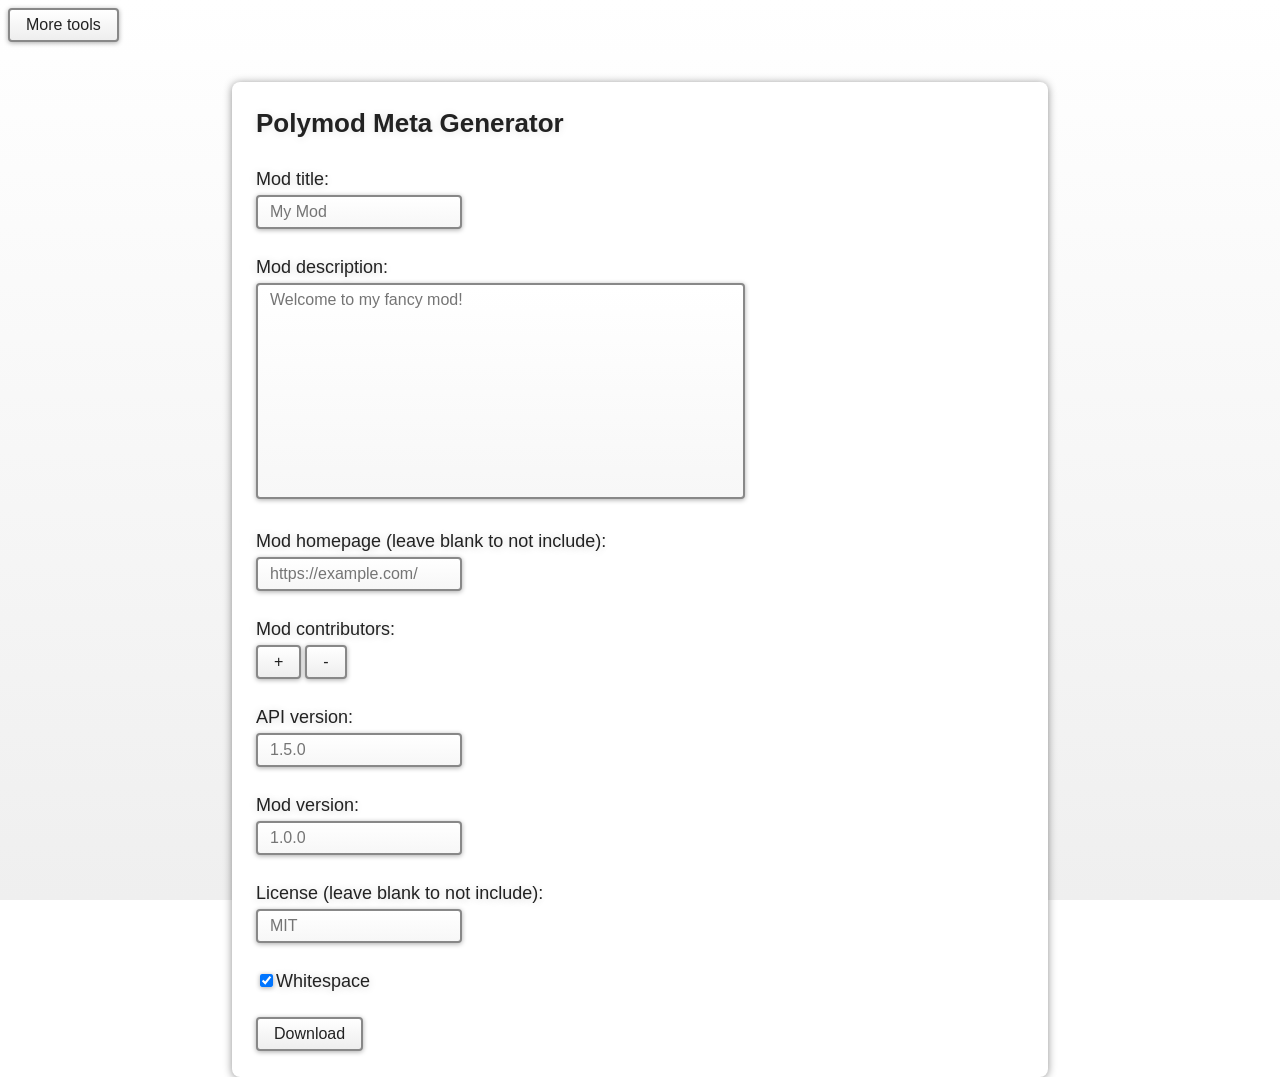
<file: index.html>
<!DOCTYPE html>
<html>
  <head>
    <title>Polymod Meta Generator</title>
    <link href="favicon.ico" rel="icon">
    <link href="css/style.css" rel="stylesheet">
    <script src="js/jquery-4.0.0.min.js"></script>
    <script src="js/FileSaver.min.js"></script>
  </head>
  <body>
    <a href="../">
      <button>More tools</button>
    </a>
    <div class="box" style="
      position: absolute;
      width: 60%;
      left: 50%;
      transform: translateX(-50%);
      margin-top: 30px;
      ">
      <h2>Polymod Meta Generator</h2>
      <p>Mod title:</p>
      <input id="title" type="input" placeholder="My Mod">
      <p>Mod description:</p>
      <textarea id="desc" placeholder="Welcome to my fancy mod!" style="
        width: 60%;
        height: 200px;
        resize: none;
      "></textarea>
      <p>Mod homepage (leave blank to not include):</p>
      <input id="home" placeholder="https://example.com/">
      <p>Mod contributors:</p>
      <div id="contributors"></div>
      <button id="add">+</button>
      <button id="remove">-</button>
      <p>API version:</p>
      <input id="apiVer" placeholder="1.5.0">
      <p>Mod version:</p>
      <input id="modVer" placeholder="1.0.0">
      <p>License (leave blank to not include):</p>
      <input id="license" placeholder="MIT">
      <div style="display: flex; flex-direction: row; align-items: flex-end; margin-bottom: 20px;">
        <input type="checkbox" id="whitespace" checked="true">
        <p>Whitespace</p>
      </div>
      <button id="download">Download</button>
    </div>
    <script src="js/script.js"></script>
  </body>
</html>
</file>
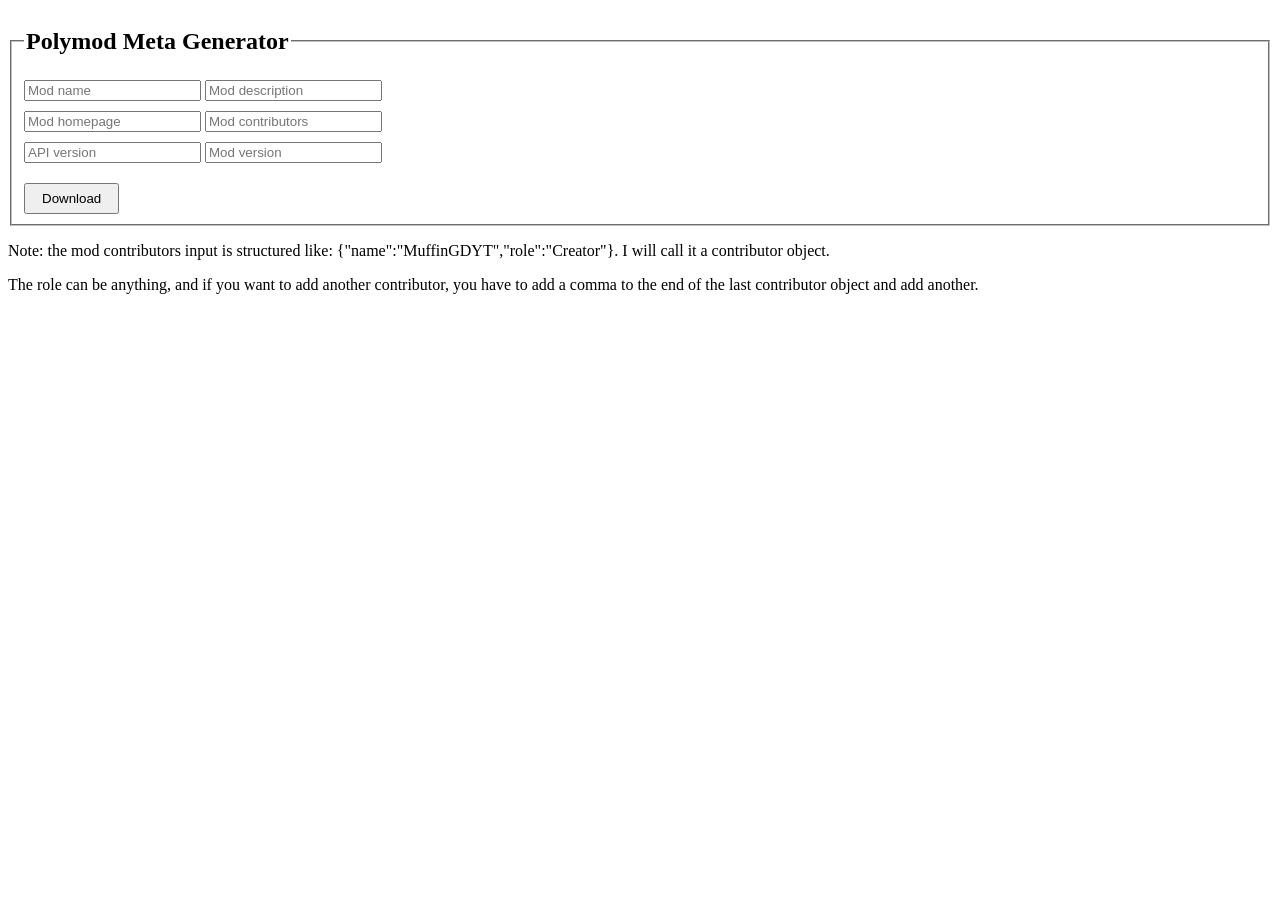
<file: legacy/index.html>
<!DOCTYPE html>
<html>
  <head>
    <title>Polymod Meta Generator (Legacy)</title>
    <link href="css/stylesheet.css" rel="stylesheet">
    <script src="../js/jquery-4.0.0.min.js"></script>
    <script src="../js/FileSaver.min.js"></script>
    <script src="js/script.js" defer></script>
  </head>
  <body>
    <fieldset>
      <legend><h2>Polymod Meta Generator</h2></legend>
      <input id="modName" placeholder="Mod name">
      <input id="modDesc" placeholder="Mod description">
      <br>
      <input id="modHome" placeholder="Mod homepage">
      <input id="modCont" placeholder="Mod contributors">
      <br>
      <input id="modApi" placeholder="API version">
      <input id="modVer" placeholder="Mod version">
      <br>
      <button id="download" style="
        margin-top: 10px;
        padding: 6px 16px;
      ">Download</button>
    </fieldset>
    <p>Note: the mod contributors input is structured like: {"name":"MuffinGDYT","role":"Creator"}. I will call it a contributor object.</p>
    <p>The role can be anything, and if you want to add another contributor, you have to add a comma to the end of the last contributor object and add another.</p>
  </body>
</html>
</file>
<file: css/style.css>
body {
  background-image: linear-gradient(#fff, #efefef);
  background-attachment: fixed;
}

p {
  font-family: Helvetica, sans-serif, system-ui;
  font-size: 18px;
  color: #222;
  margin-bottom: 5px;
  text-shadow: 0 1px 8px #00000030;
}

h2 {
  font-family: Helvetica, sans-serif, system-ui;
  font-size: 26px;
  color: #222;
  margin: 10px 0 30px;
  text-shadow: 0 1px 8px #0000001c;
}

input {
  font-family: Helvetica, sans-serif, system-ui;
  font-size: 16px;
  background-image: linear-gradient(#fff, #f7f7f7);
  color: #222;
  padding: 6px 12px;
  border: solid 2px #888;
  border-radius: 4px;
  margin-bottom: 10px;
  box-shadow: 0 1px 5px #00000055;
  outline: none;
}

textarea {
  font-family: Helvetica, sans-serif, system-ui;
  font-size: 16px;
  background-image: linear-gradient(#fff, #f7f7f7);
  color: #222;
  padding: 6px 12px;
  border: solid 2px #888;
  border-radius: 4px;
  margin-bottom: 10px;
  box-shadow: 0 1px 5px #00000055;
  outline: none;
}

select {
  font-family: Helvetica, sans-serif, system-ui;
  font-size: 16px;
  background-image: linear-gradient(#fff, #f7f7f7);
  color: #222;
  width: 100px;
  border: solid 2px #888;
  border-radius: 4px;
  margin-bottom: 10px;
  box-shadow: 0 1px 5px #00000055;
}

div.box {
  background-color: #ffffff;
  padding: 16px 24px;
  border: none 8px;
  border-radius: 8px;
  box-shadow: 0 1px 9px 0px #00000070;
}

button {
  background-image: linear-gradient(#fff, #eee);
  color: #222;
  font-family: Helvetica, sans-serif, system-ui;
  font-size: 16px;
  padding: 6px 16px;
  border: solid 2px #888;
  border-radius: 4px;
  margin-bottom: 10px;
  box-shadow: 0 1px 5px #00000055;
  cursor: pointer;
}

button:active {
  background-image: linear-gradient(#eee, #ddd);
  box-shadow: 0 1px 8px #00000088;
}
</file>
<file: legacy/css/stylesheet.css>
input {
  margin-bottom: 10px;
}
</file>
